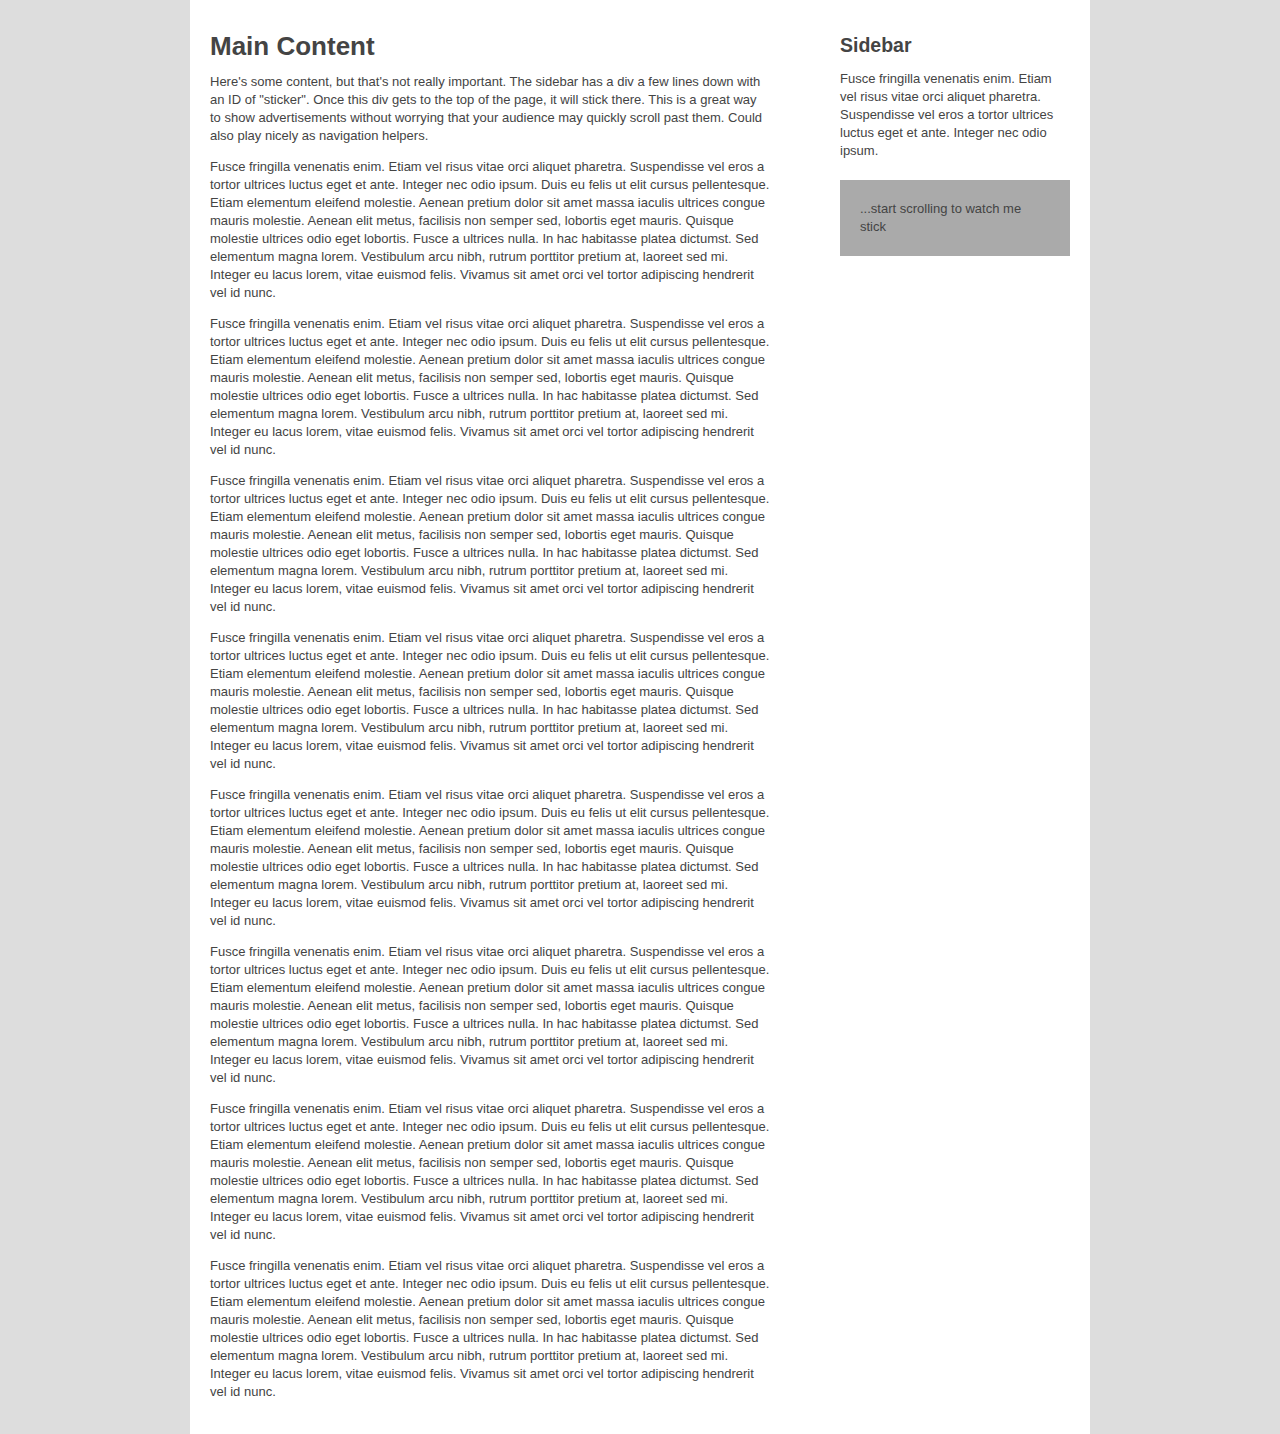
<file: stick-a-div/index.html>
<!DOCTYPE html>
<html>
<head>
<meta http-equiv="Content-Type" content="text/html; charset=utf-8" />
<title>jQuery Test Page</title>
<script src="https://ajax.googleapis.com/ajax/libs/jquery/1.7.2/jquery.min.js"></script>
<link href="css/all.css" type="text/css" rel="stylesheet" media="screen" />
</head>

<body>
<script type="text/javascript">
$(document).ready(function() {
	var s = $("#sticker");
	var pos = s.position();					   
	$(window).scroll(function() {
		var windowpos = $(window).scrollTop();
		s.html("Distance from top:" + pos.top + "<br />Scroll position: " + windowpos);
		if (windowpos >= pos.top) {
			s.addClass("stick");
		} else {
			s.removeClass("stick");	
		}
	});
});
</script>

<div id="wrapper">
	<div id="mainContent">
    	<h1>Main Content</h1>
    	<p>Here's some content, but that's not really important. The sidebar has a div a few lines down with an ID of &quot;sticker&quot;. Once this div gets to the top of the page, it will stick there. This is a great way to show advertisements without worrying that your audience may quickly scroll past them.  Could also play nicely as navigation helpers.</p>
        <p>Fusce fringilla venenatis enim. Etiam vel risus vitae orci aliquet pharetra. Suspendisse vel eros a tortor ultrices luctus eget et ante. Integer nec odio ipsum. Duis eu felis ut elit cursus pellentesque. Etiam elementum eleifend molestie. Aenean pretium dolor sit amet massa iaculis ultrices congue mauris molestie. Aenean elit metus, facilisis non semper sed, lobortis eget mauris. Quisque molestie ultrices odio eget lobortis. Fusce a ultrices nulla. In hac habitasse platea dictumst. Sed elementum magna lorem. Vestibulum arcu nibh, rutrum porttitor pretium at, laoreet sed mi. Integer eu lacus lorem, vitae euismod felis. Vivamus sit amet orci vel tortor adipiscing hendrerit vel id nunc.</p>
        <p>Fusce fringilla venenatis enim. Etiam vel risus vitae orci aliquet pharetra. Suspendisse vel eros a tortor ultrices luctus eget et ante. Integer nec odio ipsum. Duis eu felis ut elit cursus pellentesque. Etiam elementum eleifend molestie. Aenean pretium dolor sit amet massa iaculis ultrices congue mauris molestie. Aenean elit metus, facilisis non semper sed, lobortis eget mauris. Quisque molestie ultrices odio eget lobortis. Fusce a ultrices nulla. In hac habitasse platea dictumst. Sed elementum magna lorem. Vestibulum arcu nibh, rutrum porttitor pretium at, laoreet sed mi. Integer eu lacus lorem, vitae euismod felis. Vivamus sit amet orci vel tortor adipiscing hendrerit vel id nunc.</p>
        <p>Fusce fringilla venenatis enim. Etiam vel risus vitae orci aliquet pharetra. Suspendisse vel eros a tortor ultrices luctus eget et ante. Integer nec odio ipsum. Duis eu felis ut elit cursus pellentesque. Etiam elementum eleifend molestie. Aenean pretium dolor sit amet massa iaculis ultrices congue mauris molestie. Aenean elit metus, facilisis non semper sed, lobortis eget mauris. Quisque molestie ultrices odio eget lobortis. Fusce a ultrices nulla. In hac habitasse platea dictumst. Sed elementum magna lorem. Vestibulum arcu nibh, rutrum porttitor pretium at, laoreet sed mi. Integer eu lacus lorem, vitae euismod felis. Vivamus sit amet orci vel tortor adipiscing hendrerit vel id nunc.</p>
        <p>Fusce fringilla venenatis enim. Etiam vel risus vitae orci aliquet pharetra. Suspendisse vel eros a tortor ultrices luctus eget et ante. Integer nec odio ipsum. Duis eu felis ut elit cursus pellentesque. Etiam elementum eleifend molestie. Aenean pretium dolor sit amet massa iaculis ultrices congue mauris molestie. Aenean elit metus, facilisis non semper sed, lobortis eget mauris. Quisque molestie ultrices odio eget lobortis. Fusce a ultrices nulla. In hac habitasse platea dictumst. Sed elementum magna lorem. Vestibulum arcu nibh, rutrum porttitor pretium at, laoreet sed mi. Integer eu lacus lorem, vitae euismod felis. Vivamus sit amet orci vel tortor adipiscing hendrerit vel id nunc.</p>
        <p>Fusce fringilla venenatis enim. Etiam vel risus vitae orci aliquet pharetra. Suspendisse vel eros a tortor ultrices luctus eget et ante. Integer nec odio ipsum. Duis eu felis ut elit cursus pellentesque. Etiam elementum eleifend molestie. Aenean pretium dolor sit amet massa iaculis ultrices congue mauris molestie. Aenean elit metus, facilisis non semper sed, lobortis eget mauris. Quisque molestie ultrices odio eget lobortis. Fusce a ultrices nulla. In hac habitasse platea dictumst. Sed elementum magna lorem. Vestibulum arcu nibh, rutrum porttitor pretium at, laoreet sed mi. Integer eu lacus lorem, vitae euismod felis. Vivamus sit amet orci vel tortor adipiscing hendrerit vel id nunc.</p>
        <p>Fusce fringilla venenatis enim. Etiam vel risus vitae orci aliquet pharetra. Suspendisse vel eros a tortor ultrices luctus eget et ante. Integer nec odio ipsum. Duis eu felis ut elit cursus pellentesque. Etiam elementum eleifend molestie. Aenean pretium dolor sit amet massa iaculis ultrices congue mauris molestie. Aenean elit metus, facilisis non semper sed, lobortis eget mauris. Quisque molestie ultrices odio eget lobortis. Fusce a ultrices nulla. In hac habitasse platea dictumst. Sed elementum magna lorem. Vestibulum arcu nibh, rutrum porttitor pretium at, laoreet sed mi. Integer eu lacus lorem, vitae euismod felis. Vivamus sit amet orci vel tortor adipiscing hendrerit vel id nunc.</p>
        <p>Fusce fringilla venenatis enim. Etiam vel risus vitae orci aliquet pharetra. Suspendisse vel eros a tortor ultrices luctus eget et ante. Integer nec odio ipsum. Duis eu felis ut elit cursus pellentesque. Etiam elementum eleifend molestie. Aenean pretium dolor sit amet massa iaculis ultrices congue mauris molestie. Aenean elit metus, facilisis non semper sed, lobortis eget mauris. Quisque molestie ultrices odio eget lobortis. Fusce a ultrices nulla. In hac habitasse platea dictumst. Sed elementum magna lorem. Vestibulum arcu nibh, rutrum porttitor pretium at, laoreet sed mi. Integer eu lacus lorem, vitae euismod felis. Vivamus sit amet orci vel tortor adipiscing hendrerit vel id nunc.</p>
        <p>Fusce fringilla venenatis enim. Etiam vel risus vitae orci aliquet pharetra. Suspendisse vel eros a tortor ultrices luctus eget et ante. Integer nec odio ipsum. Duis eu felis ut elit cursus pellentesque. Etiam elementum eleifend molestie. Aenean pretium dolor sit amet massa iaculis ultrices congue mauris molestie. Aenean elit metus, facilisis non semper sed, lobortis eget mauris. Quisque molestie ultrices odio eget lobortis. Fusce a ultrices nulla. In hac habitasse platea dictumst. Sed elementum magna lorem. Vestibulum arcu nibh, rutrum porttitor pretium at, laoreet sed mi. Integer eu lacus lorem, vitae euismod felis. Vivamus sit amet orci vel tortor adipiscing hendrerit vel id nunc.</p>
    </div>
    <div id="sideBar">
    	<h2>Sidebar</h2>
        <p>Fusce fringilla venenatis enim. Etiam vel risus vitae orci aliquet pharetra. Suspendisse vel eros a tortor ultrices luctus eget et ante. Integer nec odio ipsum.</p>
        <div id="sticker">...start scrolling to watch me stick</div>
    </div>
    <div class="clear"></div>
</div>
</body>
</html>
</file>
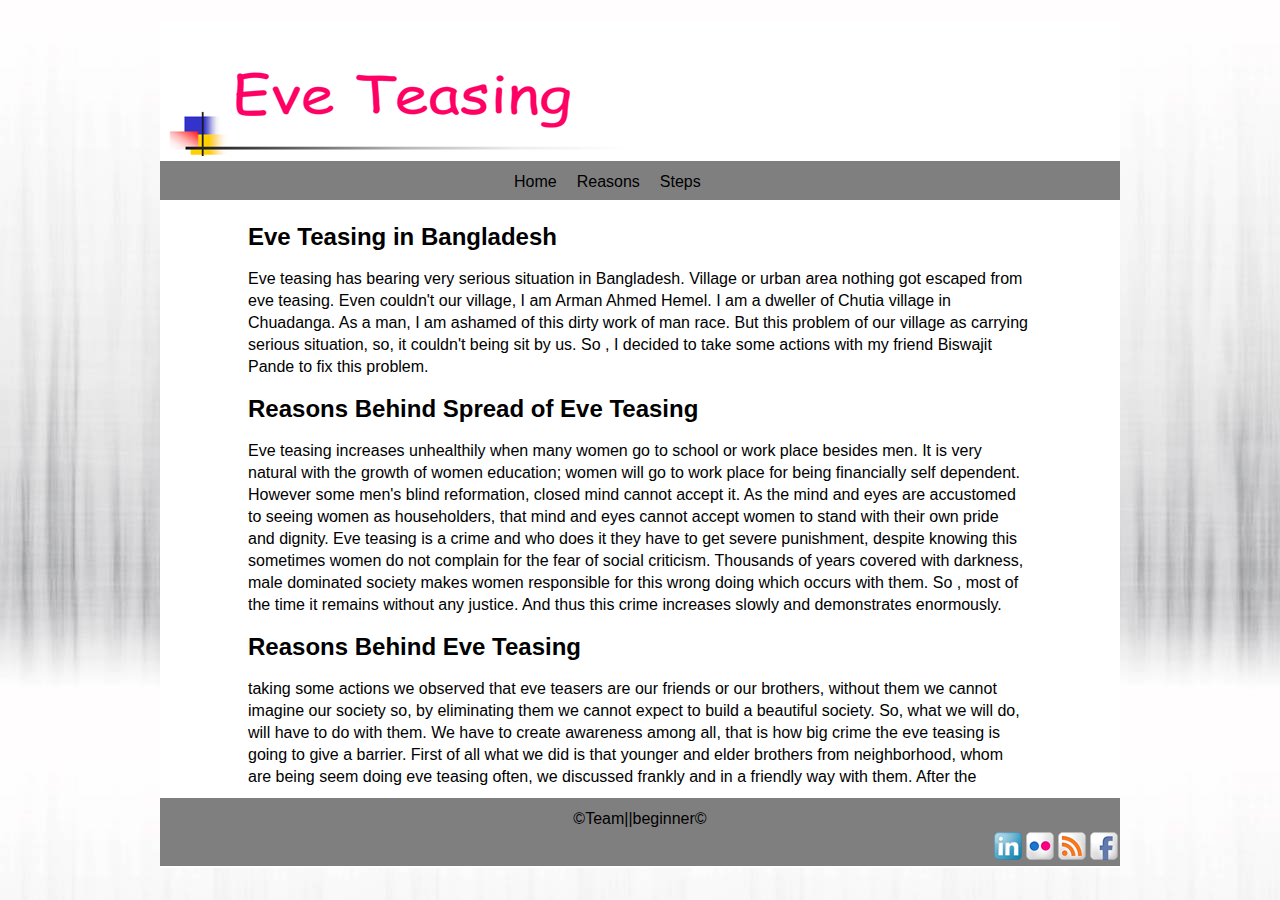
<file: reasons.html>
<!DOCTYPE html PUBLIC "-//W3C//DTD XHTML 1.0 Transitional//EN" "http://www.w3.org/TR/xhtml1/DTD/xhtml1-transitional.dtd">
<html xmlns="http://www.w3.org/1999/xhtml">
<head>
<meta http-equiv="Content-Type" content="text/html; charset=utf-8" />
<link type="text/css" href="style.css" rel="stylesheet" />
<script src="https://ajax.googleapis.com/ajax/libs/jquery/1.7.2/jquery.min.js"></script>
  
<title>Reasons</title>
</head>

<body>
	<div class="fix main">
		<div class="fix header1">
        
			<img src="images/header.png" />
         
		</div>
        <div  id="sticker" class="fix menu" >
           <ul>
                <li><a href="index.html">Home</a></li>
                <li><a href="#">Reasons</a></li>
                <li><a href="steps.html">Steps</a></li>
              
               
               
           </ul>
        </div>
        <div class="fix main_content scroll">
			<h2 class="font">Eve Teasing in Bangladesh</h2>
			<p class="font">Eve teasing has bearing very serious situation in Bangladesh. Village or urban area nothing got escaped from eve teasing. Even couldn't our village, I am Arman Ahmed Hemel. I am a dweller of Chutia village in Chuadanga. As a man, I am ashamed of this dirty work of man race. But this problem of our village as carrying serious situation, so, it couldn't being sit by us. So , I decided to take some actions with my friend Biswajit Pande to fix this problem.</p>
 
			<h2 class="font">Reasons Behind Spread of Eve Teasing</h2>
			<p class="font">Eve teasing increases unhealthily when many women go to school or work place besides men. It is very natural with the growth of women education; women will go to work place for being financially self dependent. However some men's blind reformation, closed mind cannot accept it.  As the mind and eyes are accustomed to seeing women as householders, that mind and eyes cannot accept women to stand with their own pride and dignity.
Eve teasing is a crime and who does it they have to get severe punishment, despite knowing this sometimes women do not complain for the fear of social criticism. Thousands of years covered with darkness, male dominated society makes women responsible for this wrong doing which occurs with them. So , most of the time it remains without any justice. And thus this crime increases slowly and demonstrates enormously.
</p>

			<h2 class="font">Reasons Behind Eve Teasing</h2>
			<p class="font">taking some actions we observed that eve teasers are our friends or our brothers, without them we cannot imagine our society so, by eliminating them we cannot expect to build a beautiful society. So, what we will do, will have to do with them. We have to create awareness among all, that is how big crime the eve teasing is going to give a barrier. First of all what we did is that younger and elder brothers from neighborhood, whom are being seem doing eve teasing often, we discussed frankly and in a friendly way with them.
After the discussion we have identified the reasons and they are as follows:

			<ul>
				<li class="font">* The erosion of social, cultural, moral values and families </li> 
				<li class="font">* The lack of respect aspect</li>
				<li class="font">* Lack of leisure time spent for recreation. For example: The lack of sport field.</li>
				<li class="font">* Product and material is women.</li>
				<li class="font">* The lack of healthy cultural studies.</li>
				<li class="font"><p>* Lack of awareness of parents about the environment where their children grows.  According to them there is no need too much care about boy child but it is necessary to worry about a girl child to keep them in home.</p>
Here the problems that we have identified, according to us those should be the only aspect of an illiterate people. But with the hardships we discovered that so called educated men's mentality is same.
</li></ul></p>



             
        </div>
        <div class="footer">
			<p>&copy;Team||beginner&copy; </p>
          
            <ul>
				<li><a href="#"><img src="images/facebook.png" /></a></li>
				<li><a href="#"><img src="images/feed.png" /></a></li>
				<li><a href="#"><img src="images/flickr.png"/></a></li>
				<li><a href="#"><img src="images/in.png" /></a></li>
            
            
            </ul>
          </div>   		
	</div>
   <script type="text/javascript">
		$(document).ready(function() {
			var s = $("#sticker");
			var pos = s.position();					   
			$(window).scroll(function() {
				var windowpos = $(window).scrollTop();
				if (windowpos >= pos.top) {
					s.addClass("stick");
				} else {
					s.removeClass("stick");	
						}
			});
	});
</script>
</body>
</html>
</file>
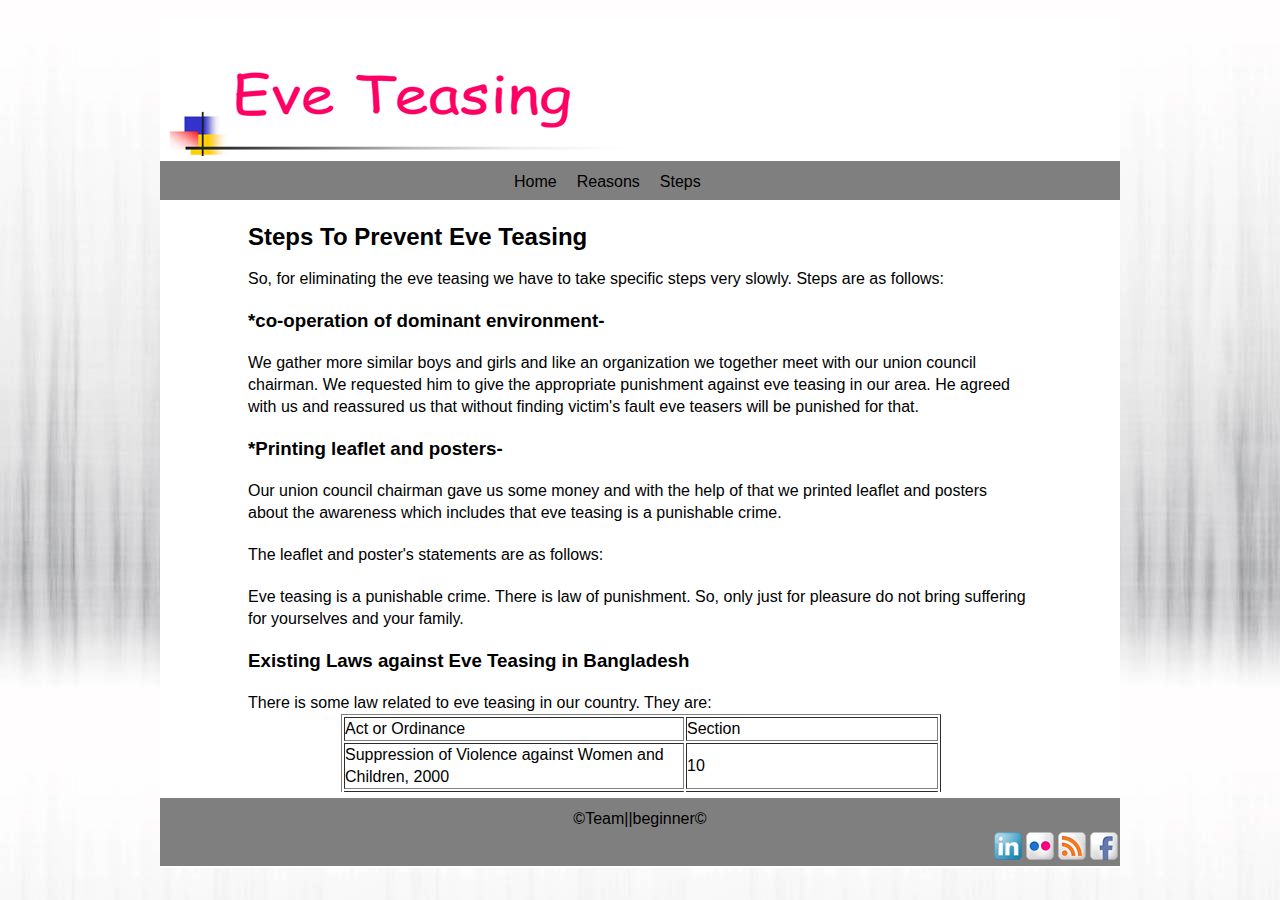
<file: steps.html>
<!DOCTYPE html PUBLIC "-//W3C//DTD XHTML 1.0 Transitional//EN" "http://www.w3.org/TR/xhtml1/DTD/xhtml1-transitional.dtd">
	<html xmlns="http://www.w3.org/1999/xhtml">
	<head>
	<meta http-equiv="Content-Type" content="text/html; charset=utf-8" />
	<link type="text/css" href="style.css" rel="stylesheet" />
	
	<title>Steps</title>
	</head>

	<body>
		<div class="fix main">
			<div class="fix header1">
			  <img src="images/header.png" />
			</div>
		<div  class="fix menu" >
			<ul>
				<li><a href="index.html">Home</a></li>
				<li><a href="reasons.html">Reasons</a></li>
				<li><a href="#">Steps</a></li>
				   
				   
			</ul>
		</div>
		<div class="fix main_content scroll">
			<h2 class="font">Steps To Prevent Eve Teasing</h2>
	        <p class="font">So, for eliminating the eve teasing we have to take specific steps very slowly. Steps are as follows:
	        <h3 class="font">*co-operation of dominant environment-</h3>
		    <p class="font">We gather more similar boys and girls and like an organization we together meet with our union council chairman. We requested him to give the appropriate punishment against eve teasing in our area. He agreed with us and reassured us that without finding victim's fault eve teasers will be punished for that.</p>
	        <h3 class="font">*Printing leaflet and posters-</h3>
		    <p class="font">Our union council chairman gave us some money and with the help of that we printed leaflet and posters about the awareness which includes that eve teasing is a punishable crime.</p>
			<p class="font">The leaflet and poster's statements are as follows:</p>
			<p class="font">Eve teasing is a punishable crime. There is law of punishment. So, only just for pleasure do not bring suffering for yourselves and your family.
			</p>

	        <h3 class="font">Existing Laws against Eve Teasing in Bangladesh</h3>
	        <p class="font">There is some law related to eve teasing in our country. They are:</p>
	        <table border="1"  width="600px" height="200px" align="center" class="table">
	            <tr>
	              <td>Act or Ordinance</td>
	              <td>Section</td>
	            </tr>
	            <tr>
	               <td>Suppression of Violence against Women and  <br />Children, 2000</td>
	               <td>10</td>
	            </tr>
                  <tr>
	               <td>Dhaka Metropolitan Police  ordinance, 1976</td>
	               <td>76</td>
	           </tr>
	           <tr>
	               <td>Violence against women and children repression <br /> (Amendment) Act, 2003</td>
	               <td width="250px">9 A</td>
	           </tr>
	           <tr>
	               <td>Penal Code (offenses relating to the law of)</td>
	               <td>290 - 294,354,509</td>
	           </tr>
	         


	        </table>
	        <h3 class="font">Leagal Actions of Bangladesh</h3>
	        <p class="font">All nation are afraid and government is embarrassed for the awful spread of eve teasing all over the country. With the goal of the safe life of women and to prevent and eradicate the eve teasing which have turned into social terrorism, recently there has been taken some legal steps.
				For Example:</p>
			<ul>
				<li class="font">*Mobile court:</li> 	
				<p class="font">With the judicial power of mobile court added under panel code section 509 to stop the eve teasing.  This is effective from 9th November 2010. With this court eve teasers are brought under immediate punishment. In this section magistrate can judge one year imprisonment or fine or both in the spot to eve teaser.</p>
				<li class="font">*Complaint number 7373:</li>
				<p class="font">Bangladesh police has launched complaint 7373 by which women can complain with a phone call.</p>
				<li class="font">*Prevention Committee:</li>
				<p class="font">Every educational institution has been instructed to build eve teasing prevention committee by Ministry of Education. The prevention committees are now alive in every educational institution of our area.</p>
				<li class="font">*Prevention of sexual harassment Act in educational institution and workplace 2010:</li>
				<p class="font">In this law the serious and minor both punishments are included.</p>
	  
		
			</ul>
			<h2 class="font">Remedy and Resistance:</h2>
			<p class="font">Let's fight against the social disease that named eve teasing. Let's demand for the punishment for wrong doing instead of being afraid. And it is a request for all parents that keep every information about your son and make your daughter brave.</p>
				<p class="font">Leaving unauthorized practice of changing others clothing let's change our mentality and build an eve teasing free Bangladesh.</p>
			<ul>
				<li class="font">*Adequate opportunity to play sports and games:</li>
				<p class="font">The boys of our area get interest for eve teasing because they could not do anything in their leisure time. So, we built a sports organization in our area. This organization organizes various sports in various times. For this the interest of eve teasing decreased slowly. Eve teasers are the part of our society and we have to bring them into the right path.</p>
				<li class="font">*Make women aware:</li>
				<p class="font">Women are not responsible for eve teasing. They don't have to be afraid for this wrong doing. They have to protest against wrong doing. In this regard there a committee has reformed with some girls in our area. This committee is continuing the work to aware women.</p>
					<p class="font">Now-a-days the situation of eve teasing in our village is lot better. And several times eve teasers got appropriate punishment for this kind of act. One day Bangladesh will become eve teasing free country. We are moving ahead with this dream.  </p>

				 
			</div>
			<div class="footer">
			  <p>&copy;Team||beginner&copy; </p>
			  <ul>
				  <li><a href="#"><img src="images/facebook.png" /></a></li>
				  <li><a href="#"><img src="images/feed.png" /></a></li>
				  <li><a href="#"><img src="images/flickr.png"/></a></li>
				  <li><a href="#"><img src="images/in.png" /></a></li>
				
				
				</ul>
			  </div>   		
		</div>
	
	</body>
	</html>
</file>
<file: stick-a-div/css/all.css>
html, body {
	margin:0;
	padding:0;
}
body {
	font-family:Segoe UI, Lucida Grande, sans-serif;
	font-size:13px;
	color:#444444;
	line-height:18px;
	background:#DDD;
}
div#wrapper {
	margin:0 auto;
	width:900px;
	background:#FFF;
}
div#mainContent {
	width:560px;
	padding:20px;
	float:left;
}
div#sideBar {
	width:230px;
	padding:20px;
	margin-left:30px;
	float:left;
}
.clear { 
	clear:both; 
}
div#sticker {
	padding:20px;
	margin:20px 0;
	background:#AAA;
	width:190px;
}
.stick {
	position:fixed;
	top:0px;
}
</file>
<file: style.css>
*{ margin:0; padding:0;}
		 body{font-family:"Arial Black", Gadget, sans-serif;font-size:16px;color:#000;line-height:22px;background: url(images/Website%20background.jpg) repeat fixed;}
		.fix{overflow:hidden;}
		.main{width:960px;display:block;margin:0 auto;background:#FFF;margin-top:20px;margin-bottom:20px;min-height: 800px;}
		.header{}
		.header1{background-color:#FFF;height:136px;width:960px;}
		.menu{ background-color:#7F7F7F;height:39px;margin-top:5px; padding-left:58px; width:902px;}
		.menu ul{margin:0;padding:0;list-style:none; margin-left:286px;}
		.menu ul li{padding:10px; float:left}
		.menu ul li a{text-decoration:none;color:#000;}
		.menu ul li a:hover{color:#F00;}
		.slider{background:url(images/banner3.jpg) no-repeat;}
	    .maincontent{margin-top:30px;}
		 .main_content{ background-color:#FFF; height:586px; width:800px; margin-left:78px; margin-right:20px;margin-top:6px;margin-bottom:6px;}
		.sideber{width:260px;margin-right:30px;background:#7F7F7F;float:left;padding:20px;}
		.sideber ul{margin:0;padding:0;list-style:none;margin-top-8px;}
		.sideber ul li{border-bottom-color: #DDDDDD;border-bottom-style: solid;border-bottom-width: 1px;margin-bottom: 9px;margin-left: 4px;margin-right: 5px;margin-top: -5px;padding-bottom: 14px;padding-left: 23px;padding-right: 10px;padding-top: 9px;}
		.sideber ul li a{text-decoration:none;color:#000;}
		.sideber ul li a:hover{color:#F00;}	
		.content{width:600px;float:right;padding-right:30px;}
		.content h2{margin-bottom:20px;}
		.content p{margin-bottom:15px;}
		.footer{ background-color: #7F7F7F;height: 30px;text-align: center;padding-top: 10px;padding-bottom: 28px;}
		.footer ul li{ float:right; overflow:hidden;}
		.horizontal_line{border-bottom:2px solid #000; }		
        .main-content{ margin-left:20px;}
	    .scroll{ width:800px; overflow:auto}
        .font{padding-left:10px; padding-right:10px; margin-top: 20px;}
        .table{margin-left:103px}
		div#sticker {}
		.stick {position:fixed;top:0px;z-index:999999;}
</file>
